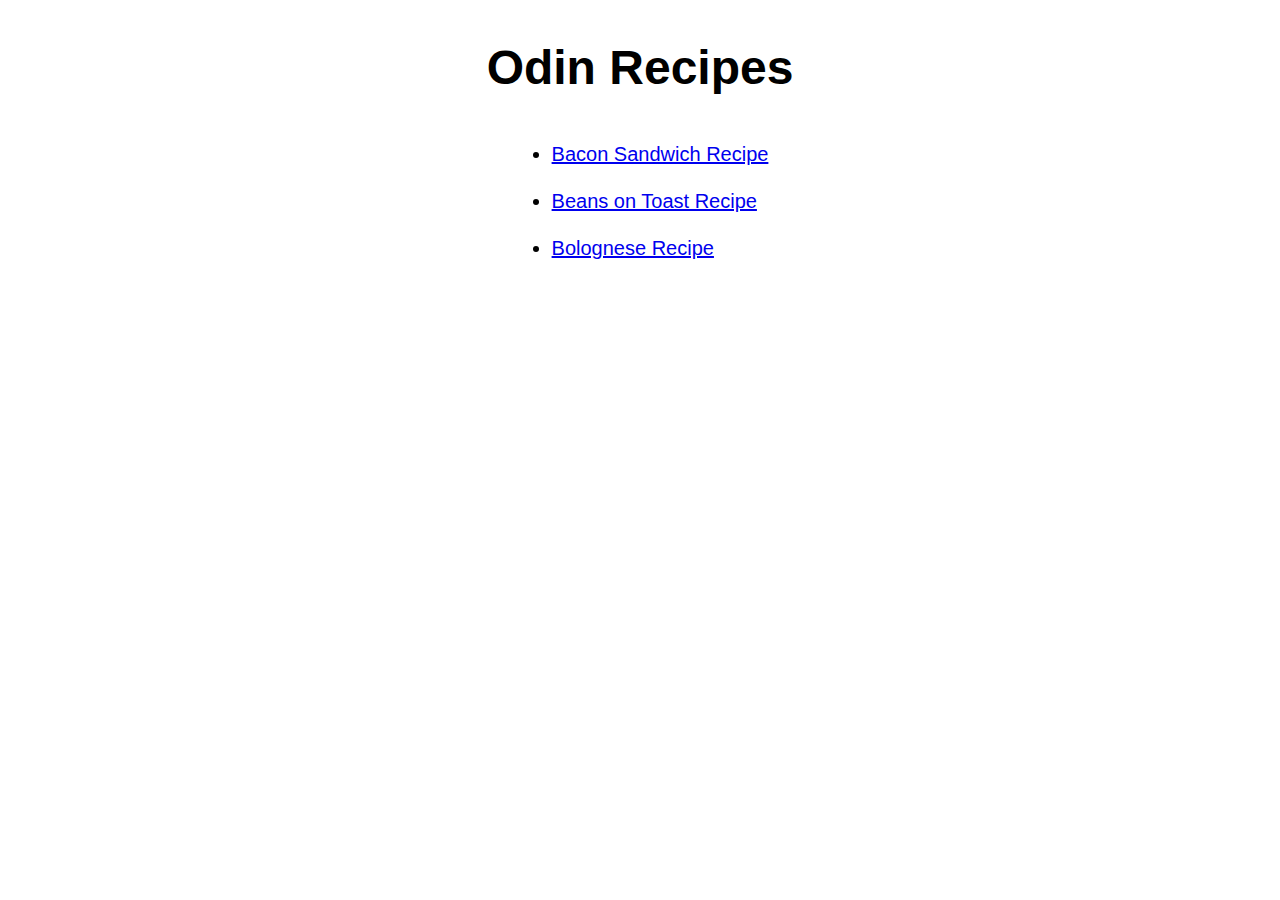
<file: index.html>
<!DOCTYPE html>
<html lang="en">

<head>
    <meta charset="UTF-8">
    <meta name="viewport" content="width=device-width, initial-scale=1.0">
    <title>Document</title>
    <link rel="stylesheet" href="styles.css">
</head>

<body>
    <div class="content-wrapper">
        <div class="content">
            <h1>Odin Recipes</h1>
            <div class="recipe-list">
                <ul>
                    <li>
                        <a href="recipes/bacon_sandwich.html">Bacon Sandwich Recipe</a>
                    </li>
                    <li>
                        <a href="recipes/beans_on_toast.html">Beans on Toast Recipe</a>
                    </li>
                    <li>
                        <a href="recipes/bolognese.html">Bolognese Recipe</a>
                    </li>
                </ul>
            </div>
        </div>
    </div>
</body>

</html>
</file>
<file: styles.css>
.content-wrapper {
    display: flex;
    justify-content: center;
}

.content {
    width: 50%;
    height: auto;
    display: flex;
    flex-direction: column;
    align-items: center;
}

.feature_img {

    width: 1000px;
    height: 400px;
}

h1 {
    font-size: 48px;
    font-weight: 800;
    font-family: Arial, Helvetica, sans-serif;
    text-align: center;
}

h2 {
    font-size: 36px;
    font-weight: 800;
    font-family: Arial, Helvetica, sans-serif;
}

h3 {
    font-size: 24px;
    font-weight: 800;
    font-family: Arial, Helvetica, sans-serif;
}

p,
li {
    font-size: 20px;
    font-weight: normal;
    font-family: Arial, Helvetica, sans-serif;
}

ul li {
    padding-bottom: 24px;
}

ol li {
    padding-bottom: 24px;
}


img.feature_img {
    display: flex;
    margin: auto;
    max-width: 800px;
    object-fit: cover;
    object-position: center;
    max-height: 400px;
    
}

.ingredients-list  {

    max-width: 80%;
   
}
</file>
